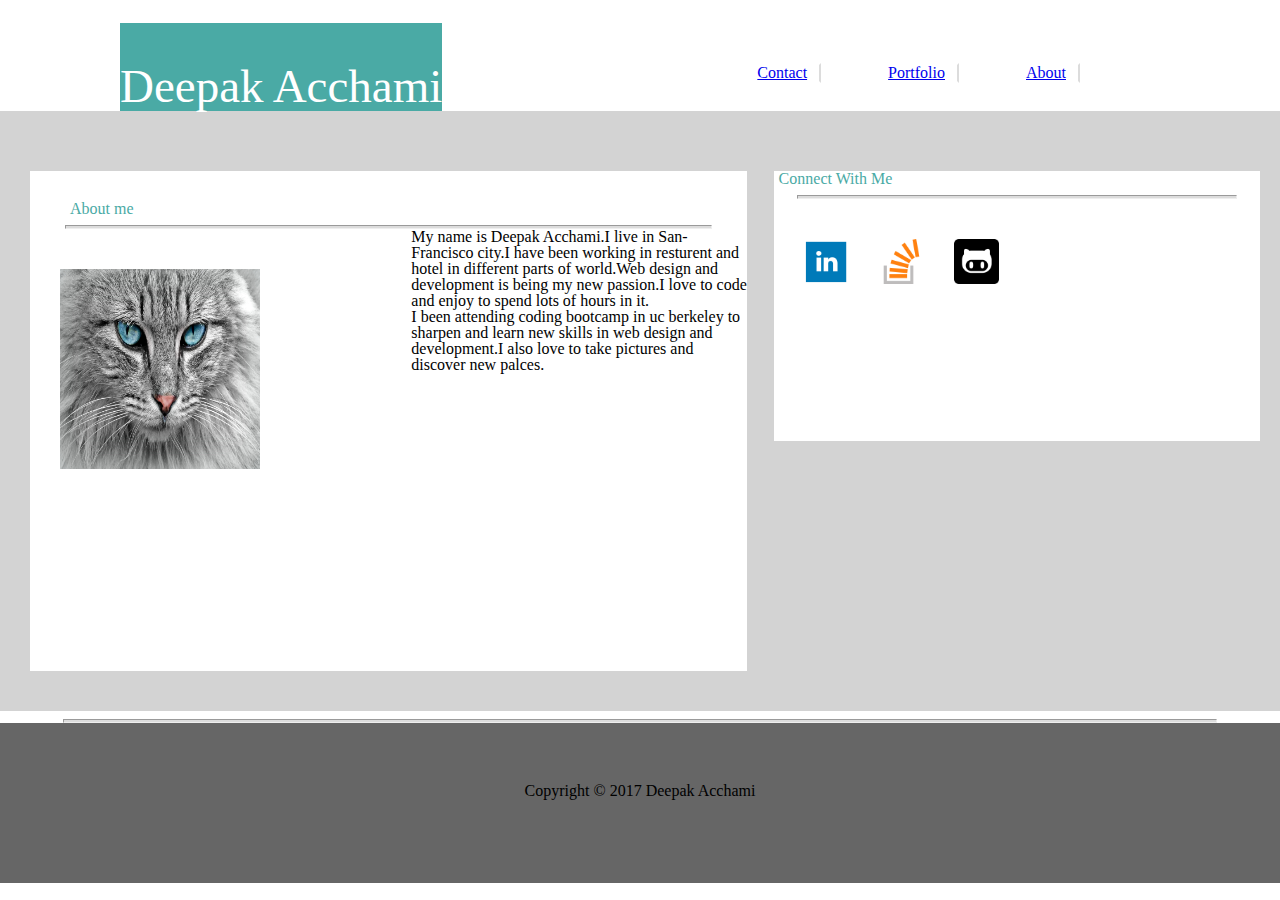
<file: index.html>
<!DOCTYPE html>
<html>
<head>
	<meta charset="UTF-8">
	<title>learning to code </title>
	<link rel="stylesheet" type="text/css" href="assets/css/reset.css">
    <link rel="stylesheet" type="text/css" href="assets/css/style.css">
	
</head>

		<body>
						<header>
									<ul>
										<li><a href="index.html">About</a></li>
										<li><a href="portfolio.html">Portfolio</a></li>
										<li><a href="contact.html">Contact</a></li>
									</ul>
											<h1>Deepak Acchami</h1>

						<header>
				<section>

				<article>
					<h2>About me</h2>
				<hr />

										<img src="assets/images/tt.jpg" alt="profile pic">
										<p>My name is Deepak Acchami.I live in San-<br>Francisco city.I have been working in resturent and <br>hotel in different parts of world.Web design and<br> development is being my new passion.I love to code<br> and enjoy to spend lots of hours in it.<br>I been attending coding bootcamp in uc berkeley to <br>sharpen and learn new skills in web design and<br> development.I also love to take pictures and <br>
										discover new palces.

  
				</article>
			<aside>
					<h3>Connect With Me</h3>
				    <hr />
				    
				    	
				    		         <a href="https://www.linkedin.com/in/deepak-acchami-4019a3126">
										<img  src="assets/images/linkden.png" alt="mountain view" style="height:45px;width:45px">
										</a>
									<a href="https://talent.stackoverflow.com/employer/company-profile/2182945/users/all"">
										<img src="assets/images/stackflow.png" alt="mydoc"  style="height:45px;width:45px;"></a>
									<a href="https://github.com/DEEPINSIGHT4">
										<img src="assets/images/gitlab.png" alt="lastone" style="height:45px;width:45px;"></a>
							
							
				
			</aside>
		</section>
            <hr id="lastone"/>
<footer>
Copyright &copy; 2017 Deepak Acchami
</footer>
	
</body>
</html>
</file>
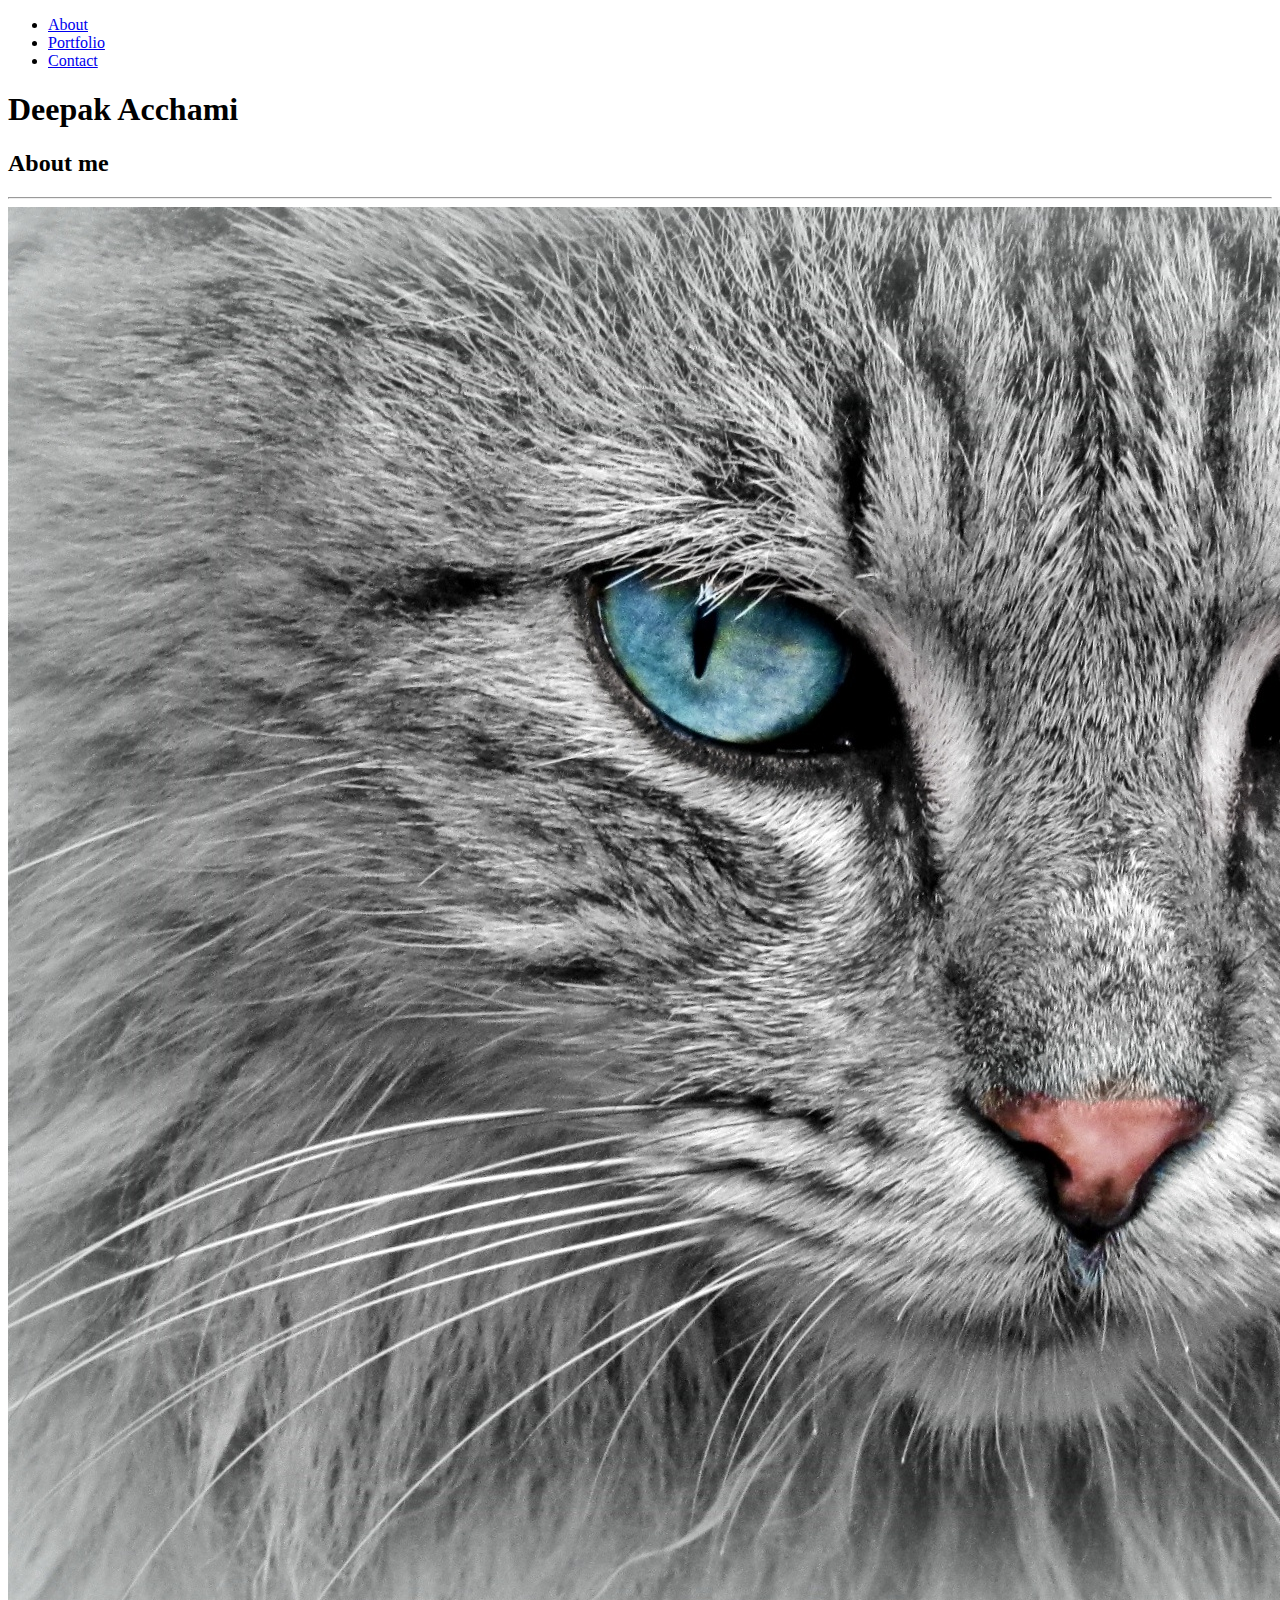
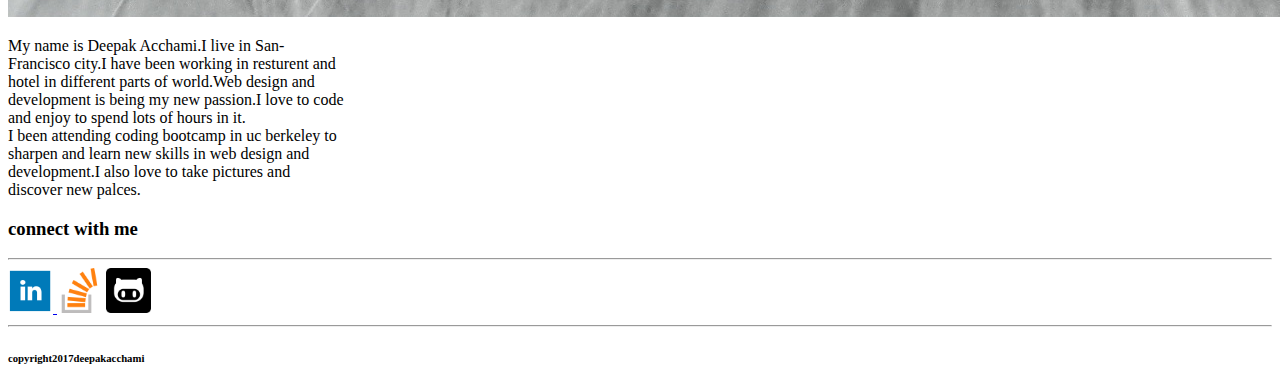
<file: code.html>
<!DOCTYPE html>
<html>
<head>
	<meta charset="UTF-8">
	<title>learning to code from stupidity/scratch!!</title>
	<style type="text/css" href="assets/css/style.css"></style>
	
</head>

		<body>
				<header>
						<ul>
							<li><a href="code.html">About</a></li>
							<li><a href="portfolio1.html">Portfolio</a></li>
							<li><a href="contact.html">Contact</a></li>
						</ul>
								<h1>Deepak Acchami</h1>

				<header>
		<section id="passon">

				<article id="ambition">
					<h2>About me</h2>
				<hr />

										<img src="tt.jpg" alt="profile pic">
										<p>My name is Deepak Acchami.I live in San-<br>Francisco city.I have been working in resturent and <br>hotel in different parts of world.Web design and<br> development is being my new passion.I love to code<br> and enjoy to spend lots of hours in it.<br>I been attending coding bootcamp in uc berkeley to <br>sharpen and learn new skills in web design and<br> development.I also love to take pictures and <br>
										discover new palces.

  
				</article>
			<aside id="mission">
					<h3>connect with me</h3>
				    <hr />
				    <div id="panal">
				    	
				    		         <a href="https://www.linkedin.com/in/deepak-acchami-4019a3126">
										<img  src="linkden.png" alt="mountain view" style="height:45px;width:45px">
										</a>
									<a href="https://talent.stackoverflow.com/employer/company-profile/2182945/users/all"">
										<img src="stackflow.png" alt="mydoc"  style="height:45px;width:45px;"></a>
									<a href="https://github.com/DEEPINSIGHT4">
										<img src="gitlab.png" alt="lastone" style="height:45px;width:45px;"></a>
							
							
						</div>
			</aside>
		</section>
            <hr id="lastone"/>
<footer>
<h6>copyright2017deepakacchami</h6>
</footer>
	
</body>
</html>
</file>
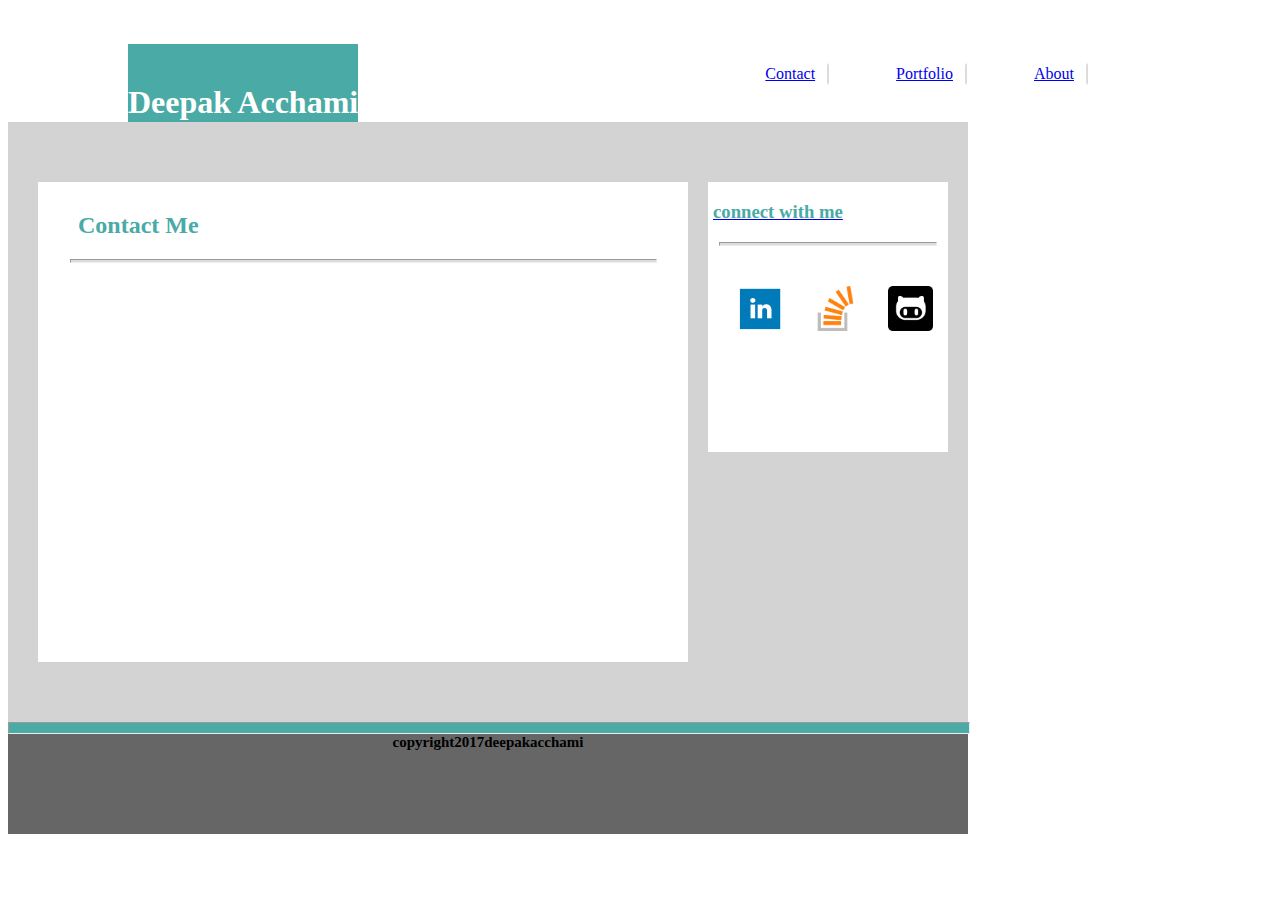
<file: contact.html>
<!DOCTYPE html>
<html>
<head>
	<meta charset="UTF-8">
	<title>My Portfolio</title>
	<style>
			body{ 
		           		width:100%;
		           		text-align:right;
		           		height:auto;
										}
			header{
						height:50px;
						width:100%;
						background-color:white;
										}
				ul{
						margin-right:200px;
						margin-top:23px;
										}
			ul li{
						list-style-type: none;
						margin-left:45px;
						float:right;	
						margin-top:40px;
						border:2px solid black;
						padding-right:12px;
						padding-left:20px;
						border-right-color:#dcdcdc;
						border-left-color:white;
						border-bottom-color: white;
						border-top-color: white;
						color:#808080;



										}
			h1{
					float:left;
					margin-left:120px;
					border:1px solid none;
					padding-top:40px;
					background-color: #4aaaa5;
					padding-bottom:1px;
					margin-bottom:0px;
					color:white;
					font-family:georgia;
										}
		#passon{
					width:960px;
					height:600px;
					background-color:#d3d3d3;
					clear:both;
					margin-right:30px;

										}
	#ambition{
					height:480px;
					width:650px;
					background-color:white;
					margin-top:60px;
					margin-left:30px;
					float:left;
					text-align: left;


										}
	#mission{	
					height:270px;
					width:25%;
					background-color:white;
					float:right;
					margin-top:60px;
					margin-right:20px;
					text-align:left;

										}
		hr{
					width:90%;
					align-self: center;
					height:2px;
					background:#dcdcdc;
					margin-bottom: 0px

										}
		h2{
					margin-top:30px;
					margin-left:40px;
					color:#4aaaa5;
										}
		img {
					margin-top:40px;
					margin-left:30px;
					height:200px;
					width:200px;
					float:left;
										}
		p{
					float:right;
					margin-top:40p
					color:#777777;
			
										}
		footer{
					height:100px;
					width:960px;
					background-color:#666666;
					margin-right:30px;
					
					clear:both;

					
			         						}
		
		#lastone{
					height:10px;
					background:#4aaaa5;
					width:960px;
			 		margin-left:0px;
			 		margin-top:0px;


				
		

											}
			h3{
					color:#4aaaa5;
					margin-left:5px;
											}
			h6{
						font-size:15px;
						margin-top:0px;
						text-align:center
						;
											}
			#icon{
				height:60px;
				width:200px;
				background-color:green;
				clear:both;
			}
			#pannal{
				height:60px;
				width:100%;
				overflow:visible;

				
			}
			#icons li{
			  
				overflow:visible;
				clear:both;
			}
			
			
			li:hover {
				color:green;

			}


	</style>
</head>

		<body>
				<header>
						<ul>
							<li><a href="code.html">About</a></li>
							<li><a href="portfolio1.html">Portfolio</a></li>
							<li><a href="contact.html">Contact</li>
						</ul>
								<h1>Deepak Acchami</h1>

				<header>
		<section id="passon">

				<article id="ambition">
					<h2>Contact Me</h2>
				<hr />

									
  
				</article>
			<aside id="mission">
					<h3>connect with me</h3>
				    <hr />
				    <div id="panal">
				    	
				    		         <a href="https://www.linkedin.com/in/deepak-acchami-4019a3126">
										<img  src="linkden.png" alt="mountain view" style="height:45px;width:45px">
										</a>
									<a href="https://talent.stackoverflow.com/employer/company-profile/2182945/users/all"">
										<img src="stackflow.png" alt="mydoc"  style="height:45px;width:45px;"></a>
									<a href="https://github.com/DEEPINSIGHT4">
										<img src="gitlab.png" alt="lastone" style="height:45px;width:45px;"></a>
							
							
						</div>
			</aside>
		</section>
            <hr id="lastone"/>
<footer>
<h6>copyright2017deepakacchami</h6>
</footer>
	
</body>
</html>
</file>
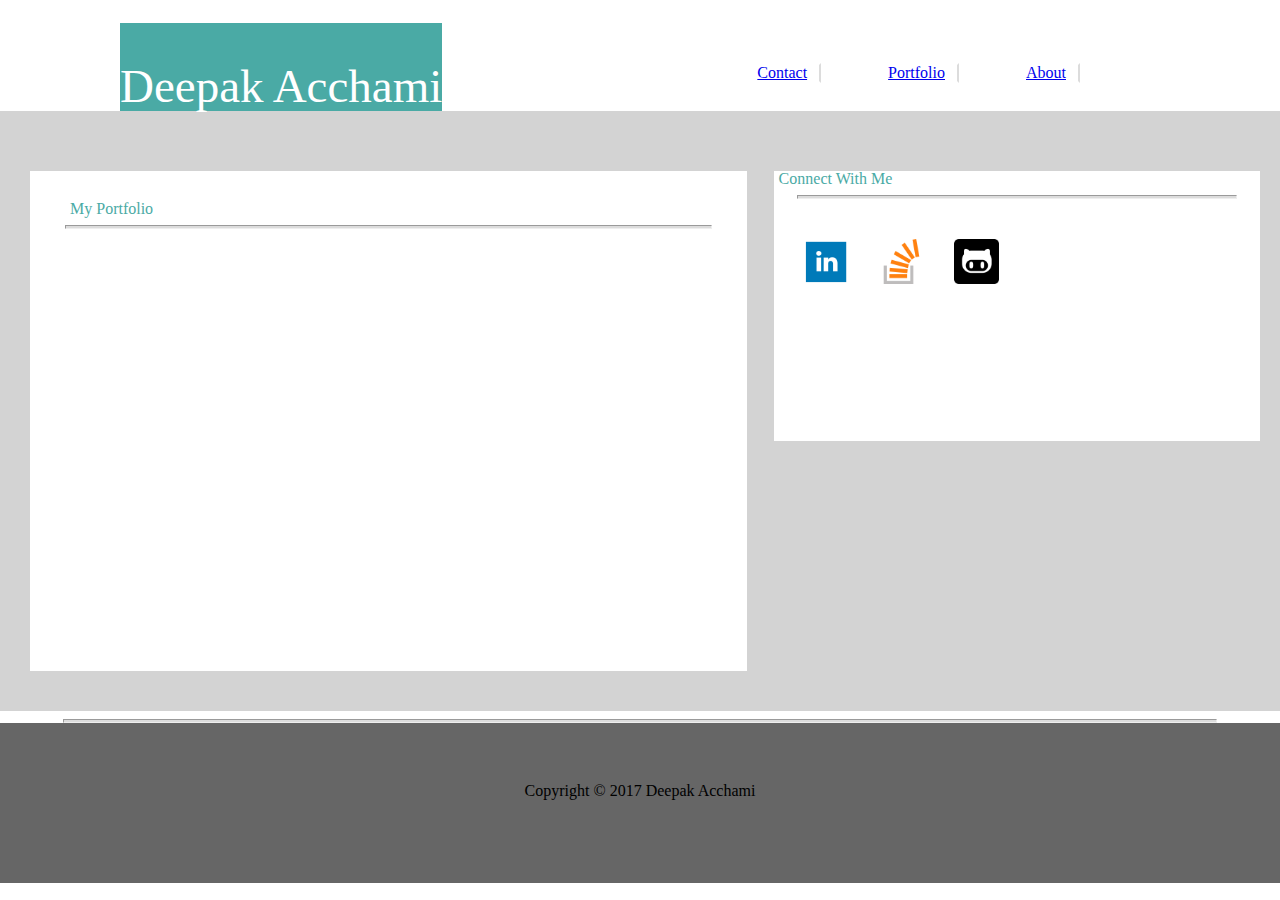
<file: portfolio.html>
<!DOCTYPE html>
<html>
<head>
	<meta charset="UTF-8">
	<title>My Portfolio</title>
  <link rel="stylesheet" type="text/css" href="assets/css/reset.css">
  <link rel="stylesheet" type="text/css" href="assets/css/style.css">
  </head>

		<body>
				<header>
						<ul>
							<li><a href="index.html">About</a></li>
							<li><a href="portfolio.html">Portfolio</a></li>
							<li><a href="contact.html">Contact<a/</li>
						</ul>
								<h1>Deepak Acchami</h1>


				<header>
		<section >

				<article>
					<h2>My Portfolio</h2>
				<hr />

									
  
				</article>
			<aside>
					<h3>Connect With Me</h3>
				    <hr />
				  
				    	
				    		         <a href="https://www.linkedin.com/in/deepak-acchami-4019a3126">
										<img  src="assets/images/linkden.png" alt="mountain view" style="height:45px;width:45px">
										</a>
									<a href="https://talent.stackoverflow.com/employer/company-profile/2182945/users/all"">
										<img src="assets/images/stackflow.png" alt="mydoc"  style="height:45px;width:45px;"></a>
									<a href="https://github.com/DEEPINSIGHT4">
										<img src="assets/images/gitlab.png" alt="lastone" style="height:45px;width:45px;"></a>
							
							
						
			</aside>
		</section>
            <hr id="lastone"/>
<footer>
Copyright &copy; 2017 Deepak Acchami

</footer>
	
</body>
</html>
</file>
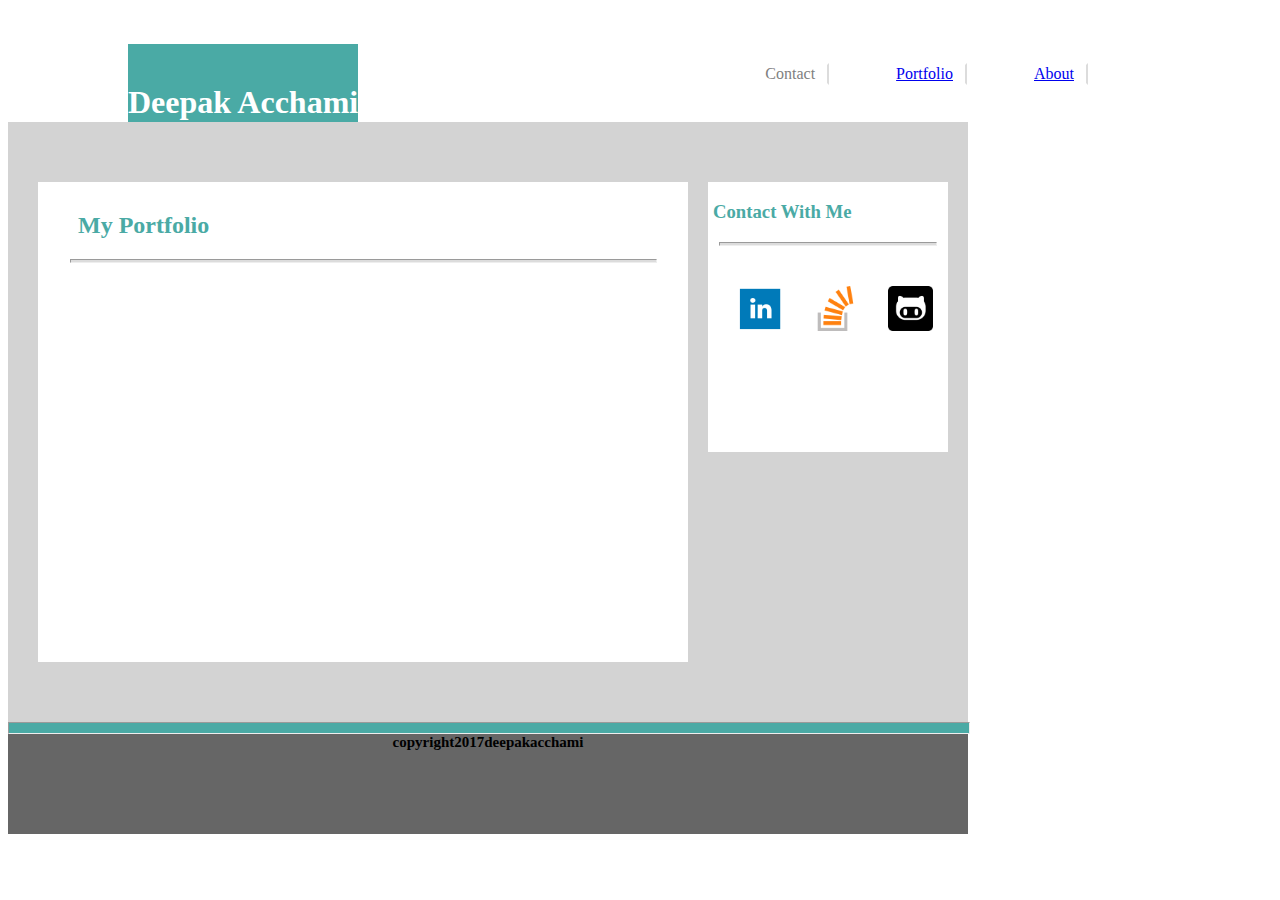
<file: protfolio1.html>
<!DOCTYPE html>
<html>
<head>
	<meta charset="UTF-8">
	<title>My Portfolio</title>
	<style>
			body{ 
		           		width:100%;
		           		text-align:right;
		           		height:auto;
										}
			header{
						height:50px;
						width:100%;
						background-color:white;
										}
				ul{
						margin-right:200px;
						margin-top:23px;
										}
			ul li{
						list-style-type: none;
						margin-left:45px;
						float:right;	
						margin-top:40px;
						border:2px solid black;
						padding-right:12px;
						padding-left:20px;
						border-right-color:#dcdcdc;
						border-left-color:white;
						border-bottom-color: white;
						border-top-color: white;
						color:#808080;



										}
			h1{
					float:left;
					margin-left:120px;
					border:1px solid none;
					padding-top:40px;
					background-color: #4aaaa5;
					padding-bottom:1px;
					margin-bottom:0px;
					color:white;
					font-family:georgia;
										}
		#passon{
					width:960px;
					height:600px;
					background-color:#d3d3d3;
					clear:both;
					margin-right:30px;

										}
	#ambition{
					height:480px;
					width:650px;
					background-color:white;
					margin-top:60px;
					margin-left:30px;
					float:left;
					text-align: left;


										}
	#mission{	
					height:270px;
					width:25%;
					background-color:white;
					float:right;
					margin-top:60px;
					margin-right:20px;
					text-align:left;

										}
		hr{
					width:90%;
					align-self: center;
					height:2px;
					background:#dcdcdc;
					margin-bottom: 0px

										}
		h2{
					margin-top:30px;
					margin-left:40px;
					color:#4aaaa5;
										}
		img {
					margin-top:40px;
					margin-left:30px;
					height:200px;
					width:200px;
					float:left;
										}
		p{
					float:right;
					margin-top:40p
					color:#777777;
			
										}
		footer{
					height:100px;
					width:960px;
					background-color:#666666;
					margin-right:30px;
					
					clear:both;

					
			         						}
		
		#lastone{
					height:10px;
					background:#4aaaa5;
					width:960px;
			 		margin-left:0px;
			 		margin-top:0px;


				
		

											}
			h3{
					color:#4aaaa5;
					margin-left:5px;
											}
			h6{
						font-size:15px;
						margin-top:0px;
						text-align:center
						;
											}
			#icon{
				height:60px;
				width:200px;
				background-color:green;
				clear:both;
			}
			#pannal{
				height:60px;
				width:100%;
				overflow:visible;

				
			}
			#icons li{
			  
				overflow:visible;
				clear:both;
			}
			
			
			li:hover {
				color:green;

			}


	</style>
</head>

		<body>
				<header>
						<ul>
							<li><a href="code.html">About</a></li>
							<li><a href="portfolio1.html">Portfolio</a></li>
							<li href="contact.html">Contact</li>
						</ul>
								<h1>Deepak Acchami</h1>

				<header>
		<section id="passon">

				<article id="ambition">
					<h2>My Portfolio</h2>
				<hr />

									
  
				</article>
			<aside id="mission">
					<h3>Contact With Me</h3>
				    <hr />
				    <div id="panal">
				    	
				    		         <a href="https://www.linkedin.com/in/deepak-acchami-4019a3126">
										<img  src="linkden.png" alt="mountain view" style="height:45px;width:45px">
										</a>
									<a href="https://talent.stackoverflow.com/employer/company-profile/2182945/users/all"">
										<img src="stackflow.png" alt="mydoc"  style="height:45px;width:45px;"></a>
									<a href="https://github.com/DEEPINSIGHT4">
										<img src="gitlab.png" alt="lastone" style="height:45px;width:45px;"></a>
							
							
						</div>
			</aside>
		</section>
            <hr id="lastone"/>
<footer>
<h6>copyright2017deepakacchami</h6>
</footer>
	
</body>
</html>
</file>
<file: assets/css/style.css>
body{ 
		           		width:100%;
		           		text-align:right;
		           		height:auto;
										}
			header{
						height:50px;
						width:100%;
						background-color:white;
										}
				ul{
						margin-right:200px;
						margin-top:23px;
										}
			ul li{
						list-style-type: none;
						margin-left:45px;
						float:right;	
						margin-top:40px;
						border:2px solid black;
						padding-right:12px;
						padding-left:20px;
						border-right-color:#dcdcdc;
						border-left-color:white;
						border-bottom-color: white;
						border-top-color: white;
						color:#808080;



										}
			h1{
					float:left;
					margin-left:120px;
					border:1px solid none;
					padding-top:40px;
					background-color: #4aaaa5;
					font-size: 47px;
					padding-bottom:1px;
					margin-bottom:0px;
					color:white;
					font-family:georgia;
										}
		section{
					width:100%;
					height:600px;
					background-color:#d3d3d3;
					clear:both;
					margin-right:30px;

										}
	article{
					height:500px;
					width:56%;
					background-color:white;
					margin-top:60px;
					margin-left:30px;
					float:left;
					text-align: left;


										}
	aside{	
					height:270px;
					width:38%;
					background-color:white;
					float:right;
					margin-top:60px;
					margin-right:20px;
					text-align:left;

										}
		hr{
					width:90%;
					align-self: center;
					height:2px;
					background:#dcdcdc;
					margin-bottom: 0px

										}
		h2{
					margin-top:30px;
					margin-left:40px;
					color:#4aaaa5;
										}
		img {
					margin-top:40px;
					margin-left:30px;
					height:200px;
					width:200px;
					float:left;
										}
		p{
					float:right;
					margin-top:40p
					color:#777777;
			
										}
		footer{
					height:100px;
					width:100%;
					background-color:#666666;
					margin-right:30px;
					text-align: center;
					padding-top: 60px;
					clear:both;

					
			         						};


		
		#lastone{
					height:10px;
					background:#4aaaa5;
					width:100%;
			 		margin-left:0px;
			 		margin-top:0px;


				
		

											}
			h3{
					color:#4aaaa5;
					margin-left:5px;
											}
			
			#icon{
				height:60px;
				width:200px;
				background-color:green;
				clear:both;
			}
			
			
			#icons li{
			  
				overflow:visible;
				clear:both;
			}
			
			
			li:hover {
				color:green;

			}
</file>
